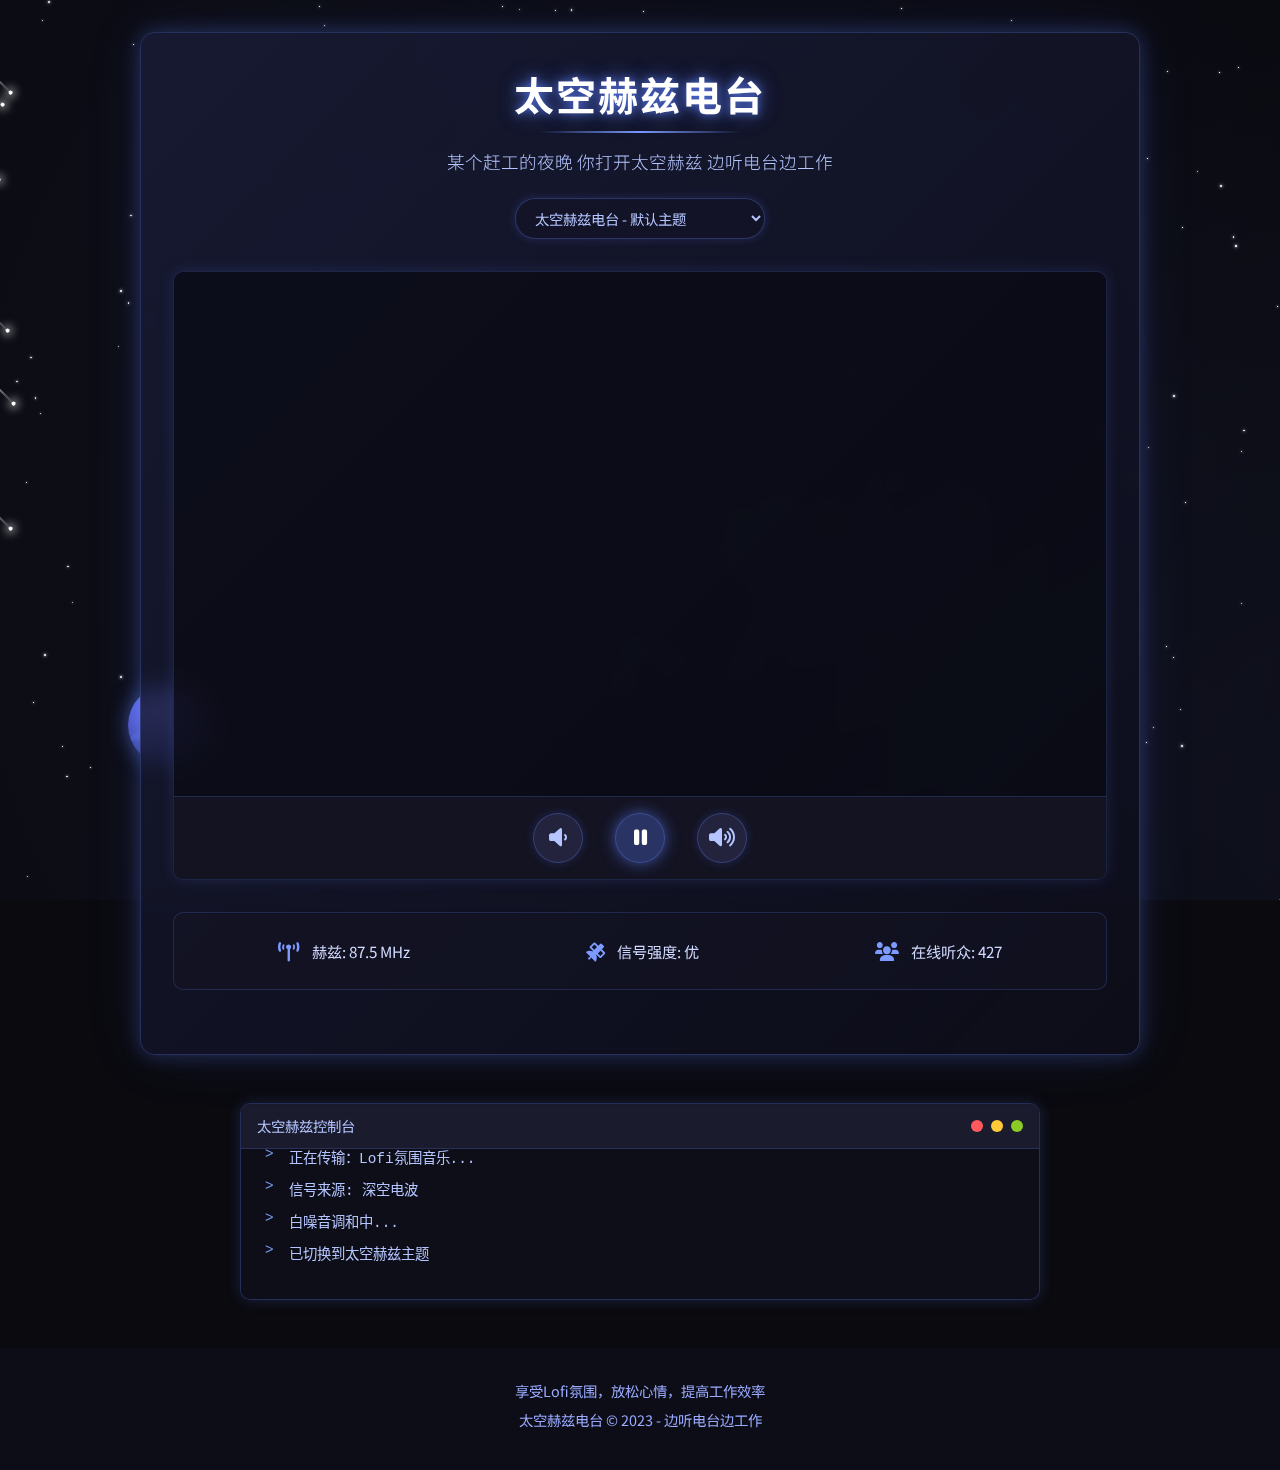
<file: tools/lofi-radio/index.html>
<!DOCTYPE html>
<html lang="zh-CN">
<head>
    <meta charset="UTF-8">
    <meta name="viewport" content="width=device-width, initial-scale=1.0">
    <title>某个赶工的夜晚 你打开太空赫兹 边听电台边工作 | Lofi电台 氛围 白噪音</title>
    <link rel="stylesheet" href="css/style.css">
    <link rel="stylesheet" href="https://cdnjs.cloudflare.com/ajax/libs/font-awesome/6.0.0/css/all.min.css">
    <link href="https://fonts.googleapis.com/css2?family=ZCOOL+XiaoWei&family=Noto+Sans+SC:wght@300;400;500;700&display=swap" rel="stylesheet">
</head>
<body>
    <div class="stars"></div>
    <div class="twinkling"></div>
    <div class="clouds"></div>
    
    <div class="radio-container">
        <div class="radio-header">
            <h1 class="main-title">太空赫兹电台</h1>
            <p class="subtitle">某个赶工的夜晚 你打开太空赫兹 边听电台边工作</p>
            <div class="theme-selector">
                <select id="theme-select" class="theme-dropdown">
                    <option value="space">太空赫兹电台 - 默认主题</option>
                    <option value="night-bus">深夜最后一班公交车</option>
                    <option value="bar">打烊后的酒吧</option>
                </select>
            </div>
        </div>
        
        <div class="player-container">
            <div class="player-frame">
                <iframe src="https://player.bilibili.com/player.html?isOutside=true&aid=531725955&bvid=BV18u411H7Kj&cid=1218282405&p=1" scrolling="no" border="0" frameborder="no" framespacing="0" allowfullscreen="true"></iframe>
            </div>
            
            <div class="player-controls">
                <div class="control-button volume-down"><i class="fas fa-volume-down"></i></div>
                <div class="control-button play-pause active"><i class="fas fa-pause"></i></div>
                <div class="control-button volume-up"><i class="fas fa-volume-up"></i></div>
            </div>
        </div>
        
        <div class="radio-info">
            <div class="info-section">
                <div class="info-icon"><i class="fas fa-broadcast-tower"></i></div>
                <div class="frequency">赫兹: 87.5 MHz</div>
            </div>
            <div class="info-section">
                <div class="info-icon"><i class="fas fa-satellite"></i></div>
                <div class="signal-strength">信号强度: 优</div>
            </div>
            <div class="info-section">
                <div class="info-icon"><i class="fas fa-users"></i></div>
                <div class="listeners">在线听众: 427</div>
            </div>
        </div>
    </div>
    
    <div class="ambient-objects">
        <div class="satellite"></div>
        <div class="shooting-star"></div>
        <div class="planet"></div>
        <div class="astronaut"></div>
        <div class="radio-waves"></div>
    </div>
    
    <div class="console">
        <div class="console-header">
            <div class="console-title">太空赫兹控制台</div>
            <div class="console-buttons">
                <span class="console-button"></span>
                <span class="console-button"></span>
                <span class="console-button"></span>
            </div>
        </div>
        <div class="console-screen">
            <div class="console-line">已连接至太空赫兹电台</div>
            <div class="console-line">正在传输：Lofi氛围音乐...</div>
            <div class="console-line">信号来源: 深空电波</div>
            <div class="console-line typing">白噪音调和中...</div>
        </div>
    </div>
    
    <footer>
        <p>享受Lofi氛围，放松心情，提高工作效率</p>
        <p>太空赫兹电台 © 2023 - 边听电台边工作</p>
    </footer>
    
    <script src="js/script.js"></script>
</body>
</html>
</file>
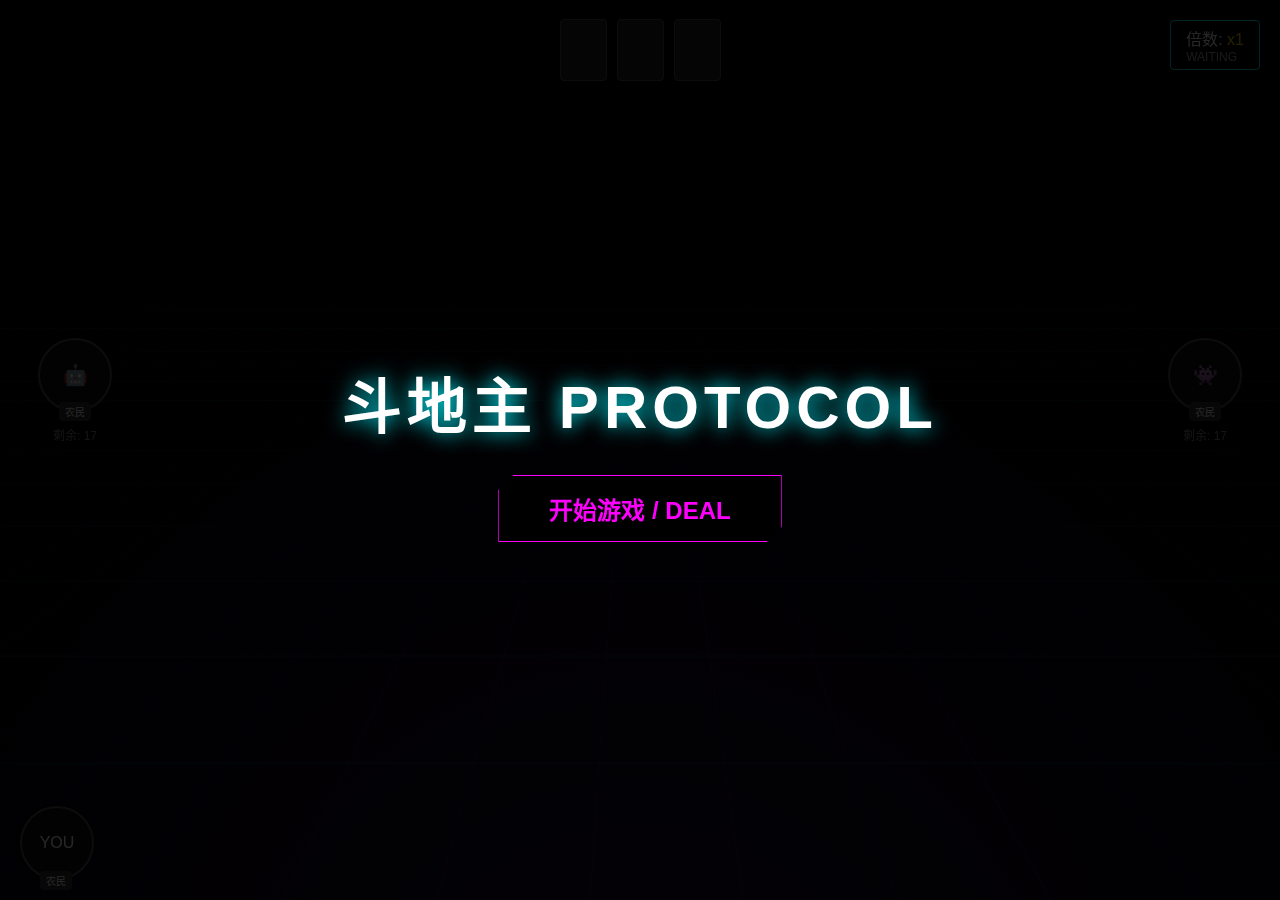
<file: games/ddz.html>
<!DOCTYPE html>
<html lang="zh-CN">
<head>
    <meta charset="UTF-8">
    <meta name="viewport" content="width=device-width, initial-scale=1.0">
    <title>CYBER LANDLORD: FIXED INTERACTION</title>
    <style>
        /* --- 1. 基础样式 (保持赛博风) --- */
        :root {
            --neon-blue: #00f3ff;
            --neon-pink: #ff00ff;
            --neon-gold: #ffd700;
            --bg-dark: #050510;
        }

        body {
            margin: 0;
            overflow: hidden;
            background: radial-gradient(circle at 50% 120%, #1a0b2e 0%, #000000 80%);
            font-family: 'Segoe UI', sans-serif;
            color: white;
            user-select: none;
            height: 100vh;
        }

        /* 网格背景 */
        .cyber-grid {
            position: absolute; width: 200%; height: 200%; top: -50%; left: -50%;
            background-image: 
                linear-gradient(rgba(0, 243, 255, 0.1) 1px, transparent 1px),
                linear-gradient(90deg, rgba(188, 19, 254, 0.1) 1px, transparent 1px);
            background-size: 60px 60px;
            transform: perspective(500px) rotateX(60deg);
            animation: gridFlow 20s linear infinite;
            z-index: -1;
        }
        @keyframes gridFlow { 0% {transform:perspective(500px) rotateX(60deg) translateY(0);} 100% {transform:perspective(500px) rotateX(60deg) translateY(60px);} }

        /* --- 2. 布局 --- */
        .stage {
            display: grid; width: 100vw; height: 100vh;
            grid-template-areas: "top" "main" "bottom";
            grid-template-rows: 100px 1fr 220px;
        }

        /* 顶部 */
        .top-bar { grid-area: top; display: flex; justify-content: center; align-items: center; position: relative; }
        .hole-cards { display: flex; gap: 10px; }
        .hole-card { 
            width: 45px; height: 60px; background: #222; border: 1px solid #555; border-radius: 4px;
            display: flex; justify-content: center; align-items: center; font-weight: bold; transition: 0.5s;
        }
        .hole-card.revealed { background: white; color: black; transform: rotateY(360deg); border-color: var(--neon-gold); }
        .scoreboard { 
            position: absolute; right: 20px; top: 20px; 
            background: rgba(0,0,0,0.5); border: 1px solid var(--neon-blue); padding: 5px 15px; border-radius: 4px;
        }

        /* 主区域 (AI + 桌子) */
        .main-area { grid-area: main; display: grid; grid-template-columns: 150px 1fr 150px; position: relative; }
        .ai-zone { display: flex; flex-direction: column; align-items: center; justify-content: center; position: relative; }
        
        .avatar {
            width: 70px; height: 70px; border-radius: 50%; border: 2px solid #555;
            background: #111; display: flex; flex-direction: column; justify-content: center; align-items: center;
            box-shadow: 0 0 10px rgba(0,0,0,0.5); z-index: 2; transition: 0.3s;
        }
        .avatar.active { border-color: var(--neon-blue); box-shadow: 0 0 20px var(--neon-blue); transform: scale(1.1); }
        .role-badge { font-size: 10px; background: #333; padding: 2px 6px; border-radius: 4px; margin-top: -10px; z-index: 3;}
        .bubble { 
            position: absolute; top: -30px; background: white; color: black; 
            padding: 5px 10px; border-radius: 8px; font-weight: bold; opacity: 0; transition: 0.2s; 
            white-space: nowrap; pointer-events: none;
        }
        .bubble.show { opacity: 1; top: -40px; }

        .table-center { position: relative; display: flex; justify-content: center; align-items: center; }
        .played-card-group { display: flex; position: absolute; } /* 出牌展示容器 */

        /* 底部 (玩家) */
        .bottom-area { grid-area: bottom; position: relative; display: flex; justify-content: center; padding-top: 40px;}
        
        /* 核心修复：操作按钮层 */
        .control-layer {
            position: absolute;
            top: -60px; /* 位于手牌上方 */
            width: 100%;
            display: flex;
            justify-content: center;
            gap: 15px;
            z-index: 999; /* 必须最高 */
            pointer-events: auto;
        }

        .btn {
            background: rgba(0, 0, 0, 0.8);
            border: 1px solid var(--neon-blue);
            color: var(--neon-blue);
            padding: 12px 30px;
            font-size: 18px;
            font-weight: bold;
            cursor: pointer;
            text-transform: uppercase;
            clip-path: polygon(15px 0, 100% 0, 100% calc(100% - 15px), calc(100% - 15px) 100%, 0 100%, 0 15px);
            transition: 0.2s;
            box-shadow: 0 0 10px rgba(0, 243, 255, 0.2);
        }
        .btn:hover { background: var(--neon-blue); color: black; box-shadow: 0 0 20px var(--neon-blue); transform: translateY(-2px); }
        .btn.primary { border-color: var(--neon-pink); color: var(--neon-pink); }
        .btn.primary:hover { background: var(--neon-pink); color: white; box-shadow: 0 0 20px var(--neon-pink); }
        .btn:disabled { filter: grayscale(1); opacity: 0.5; cursor: not-allowed; }

        /* 卡牌样式 */
        .card {
            width: 90px; height: 125px; background: #eee; border-radius: 6px;
            position: absolute; border: 1px solid #ccc;
            display: flex; flex-direction: column; justify-content: space-between; padding: 5px; box-sizing: border-box;
            box-shadow: -2px 2px 5px rgba(0,0,0,0.5); cursor: pointer; transition: 0.2s;
        }
        .card:hover { transform: translateY(-20px); z-index: 100; border-color: var(--neon-blue); }
        .card.selected { transform: translateY(-30px); border: 2px solid var(--neon-pink); box-shadow: 0 0 15px var(--neon-pink); }
        .suit-red { color: #d00; } .suit-black { color: #222; }
        .card-val { font-size: 20px; font-weight: 900; line-height: 1; }
        .card-suit { font-size: 16px; }
        .card-center { font-size: 40px; align-self: center; opacity: 0.3; }

        /* 开始遮罩 */
        #start-screen {
            position: fixed; top: 0; left: 0; width: 100%; height: 100%;
            background: rgba(0,0,0,0.85); z-index: 2000;
            display: flex; justify-content: center; align-items: center; flex-direction: column;
        }
        .title-txt { font-size: 60px; color: white; text-shadow: 0 0 20px var(--neon-blue); margin-bottom: 30px; font-weight: 900; letter-spacing: 5px; }

        /* 特效字 */
        .fx-text { position: absolute; font-size: 40px; font-weight: bold; color: white; text-shadow: 0 0 10px gold; animation: pop 0.5s ease-out; z-index: 1000; pointer-events: none;}
        @keyframes pop { 0% {transform:scale(0); opacity:0;} 50% {transform:scale(1.2);} 100% {transform:scale(1); opacity:0;} }

    </style>
</head>
<body>

<div class="cyber-grid"></div>

<div id="start-screen">
    <div class="title-txt">斗地主 PROTOCOL</div>
    <button class="btn primary" style="font-size: 24px; padding: 15px 50px;" onclick="game.start()">开始游戏 / DEAL</button>
</div>

<div class="stage">
    <div class="top-bar">
        <div class="hole-cards" id="hole-area">
            <div class="hole-card"></div><div class="hole-card"></div><div class="hole-card"></div>
        </div>
        <div class="scoreboard">
            <div>倍数: <span id="mul-display" style="color:var(--neon-gold)">x1</span></div>
            <div id="state-display" style="font-size:12px; color:#aaa;">WAITING</div>
        </div>
    </div>

    <div class="main-area">
        <div class="ai-zone">
            <div class="avatar" id="av-2"><span style="font-size:20px">🤖</span></div>
            <div class="role-badge" id="role-2">农民</div>
            <div style="font-size:12px; color:#888; margin-top:5px;">剩余: <span id="cnt-2">17</span></div>
            <div class="bubble" id="bubble-2"></div>
            <div class="played-card-group" id="play-2" style="left: 120%; top: 40%;"></div>
        </div>

        <div class="table-center">
            <div class="played-card-group" id="play-0" style="bottom: 20px;"></div>
        </div>

        <div class="ai-zone">
            <div class="avatar" id="av-1"><span style="font-size:20px">👾</span></div>
            <div class="role-badge" id="role-1">农民</div>
            <div style="font-size:12px; color:#888; margin-top:5px;">剩余: <span id="cnt-1">17</span></div>
            <div class="bubble" id="bubble-1"></div>
            <div class="played-card-group" id="play-1" style="right: 120%; top: 40%;"></div>
        </div>
    </div>

    <div class="bottom-area">
        <div class="control-layer" id="controls"></div>

        <div id="my-hand" style="position: relative; width: 800px; height: 140px;"></div>
        
        <div class="avatar" id="av-0" style="position:absolute; left:20px; bottom:20px;">
            <span>YOU</span>
        </div>
        <div class="role-badge" id="role-0" style="position:absolute; left:40px; bottom:10px;">农民</div>
        <div class="bubble" id="bubble-0" style="left:20px; bottom: 80px; top:auto;"></div>
    </div>
</div>

<script>
/**
 * 修复版逻辑核心
 * 重点：人类回合强制中断循环，等待 UI 回调
 */

const SUITS = ['♠', '♥', '♣', '♦'];
const DISPLAY = ['3','4','5','6','7','8','9','10','J','Q','K','A','2','小王','大王'];
// 逻辑值
const VALS = {
    '3':3, '4':4, '5':5, '6':6, '7':7, '8':8, '9':9, '10':10, 
    'J':11, 'Q':12, 'K':13, 'A':14, '2':15, '小王':16, '大王':17
};

class Card {
    constructor(val, suit) {
        this.val = val;
        this.suit = suit;
        this.label = DISPLAY[val - 3];
        this.id = Math.random().toString(36).substr(2,9);
        this.selected = false;
    }
    get isRed() { return this.suit === '♥' || this.suit === '♦' || this.val >= 16; }
}

// 简单的牌型规则引擎 (保留基础功能以确保游戏能跑)
const Rule = {
    analyze(cards) {
        if(!cards.length) return null;
        cards.sort((a,b) => a.val - b.val);
        const len = cards.length;
        const vals = cards.map(c=>c.val);
        const counts = {};
        vals.forEach(v=>counts[v]=(counts[v]||0)+1);
        const maxRep = Math.max(...Object.values(counts));

        // 简单判定
        if(len===1) return {type:'single', val:vals[0]};
        if(len===2 && vals[0]===vals[1]) return {type:'pair', val:vals[0]};
        if(len===2 && vals[0]===16 && vals[1]===17) return {type:'rocket', val:999};
        if(len===3 && maxRep===3) return {type:'triple', val:vals[0]};
        if(len===4 && maxRep===4) return {type:'bomb', val:vals[0]};
        if(len===4 && maxRep===3) return {type:'3+1', val: Object.keys(counts).find(k=>counts[k]===3)};
        if(len===5 && maxRep===3 && Object.keys(counts).length===2) return {type:'3+2', val: Object.keys(counts).find(k=>counts[k]===3)};
        // 顺子简化判定 (5张以上，无2和王，连续)
        if(len>=5 && maxRep===1 && vals[len-1]<15 && vals[len-1]-vals[0]===len-1) return {type:'straight', val:vals[len-1], len:len};
        
        return null; // 其他忽略
    },
    canBeat(prev, currCards) {
        if(!prev) return true; // 先手
        const curr = this.analyze(currCards);
        if(!curr) return false; // 非法牌型

        if(curr.type === 'rocket') return true;
        if(prev.type === 'rocket') return false;
        if(curr.type === 'bomb' && prev.type !== 'bomb') return true;
        
        if(curr.type === prev.type) {
            if(curr.type === 'straight' && curr.len !== prev.len) return false;
            return curr.val > prev.val;
        }
        return false;
    }
};

class Game {
    constructor() {
        this.resetData();
    }

    resetData() {
        this.players = [
            { id:0, isHuman:true, cards:[], role:'farmer' },
            { id:1, isHuman:false, cards:[], role:'farmer' },
            { id:2, isHuman:false, cards:[], role:'farmer' }
        ];
        this.state = 'IDLE'; // IDLE, BIDDING, SNATCHING, PLAYING, OVER
        this.deck = [];
        this.holeCards = [];
        this.turn = -1;
        this.callScore = 0; // 0, 1, 2, 3
        this.landlord = -1;
        this.multiplier = 15; // 基础倍数演示
        this.lastPlay = null; // {pid, typeObj, cards}
        this.passCount = 0;
    }

    start() {
        document.getElementById('start-screen').style.display = 'none';
        this.resetData();
        this.initDeck();
        this.deal();
        
        // 渲染手牌
        ui.renderHand(this.players[0].cards);
        ui.updateInfo();
        
        // 随机开始叫分
        this.state = 'BIDDING';
        this.turn = Math.floor(Math.random()*3);
        ui.showToast(`游戏开始，P${this.turn} 先叫`);
        
        this.loop();
    }

    initDeck() {
        let arr = [];
        for(let v=3; v<=15; v++) for(let s=0; s<4; s++) arr.push(new Card(v, SUITS[s]));
        arr.push(new Card(16,''), new Card(17,''));
        arr.sort(()=>Math.random()-0.5);
        this.deck = arr;
    }

    deal() {
        this.players[0].cards = this.deck.slice(0,17).sort((a,b)=>b.val-a.val);
        this.players[1].cards = this.deck.slice(17,34);
        this.players[2].cards = this.deck.slice(34,51);
        this.holeCards = this.deck.slice(51);
        ui.updateCounts();
    }

    // --- 核心循环 ---
    loop() {
        if(this.state === 'OVER') return;

        ui.highlightAvatar(this.turn);
        const p = this.players[this.turn];

        // *** 关键修复：如果是人类，停止循环，渲染按钮，等待回调 ***
        if(p.isHuman) {
            if(this.state === 'BIDDING') ui.showBidBtns(this.callScore);
            else if(this.state === 'SNATCHING') ui.showSnatchBtns();
            else if(this.state === 'PLAYING') ui.showPlayBtns(this.lastPlay);
            return; // 暂停！
        }

        // 如果是AI，延迟执行
        setTimeout(() => {
            this.aiMove();
        }, 800);
    }

    // --- AI 逻辑 ---
    aiMove() {
        const p = this.players[this.turn];
        
        if(this.state === 'BIDDING') {
            // 简单叫分逻辑
            let score = Math.floor(Math.random()*4); // 0-3
            if(score <= this.callScore) score = 0;
            this.handleBid(score);
        }
        else if(this.state === 'SNATCHING') {
            // 简单抢地主：50%概率
            const want = Math.random() > 0.5;
            this.handleSnatch(want);
        }
        else if(this.state === 'PLAYING') {
            // 出牌逻辑
            let toPlay = [];
            // 如果我是先手(lastPlay为空，或是我自己出的)，随便出一张最小的
            if(!this.lastPlay || this.lastPlay.pid === this.turn) {
                // 找最小单张
                p.cards.sort((a,b)=>a.val-b.val);
                toPlay = [p.cards[0]];
            } else {
                // 管牌逻辑：找个能管上的
                const prev = this.lastPlay.typeObj;
                // 极简AI：只管单张和对子
                if(prev.type === 'single') {
                    const c = p.cards.find(c => c.val > prev.val);
                    if(c) toPlay = [c];
                }
                else if(prev.type === 'pair') {
                    // 找对子
                    // 省略复杂查找，为了不报错，AI如果是复杂牌型直接不要
                }
            }

            this.handlePlay(toPlay);
        }
    }

    // --- 动作处理 (人类和AI共用) ---

    // 1. 叫分处理
    handleBid(score) {
        ui.bubble(this.turn, score>0 ? `${score}分` : "不叫");
        
        if(score > this.callScore) {
            this.callScore = score;
            this.landlord = this.turn; // 暂定
            this.multiplier = score * 5; // 演示倍率
        }

        // 简化流程：只要有人叫了3分，或者轮了一圈，结束
        // 这里为了演示“抢地主”，我们强制设定：只要叫分结束（不管几分），进入抢地主
        // 实际逻辑应该更复杂。这里简化为：有人叫分后，立刻进入抢地主阶段
        
        // 轮转
        // 简化 Demo：每人叫一次，谁最高谁当地主，然后进入抢地主环节（x2）
        const next = (this.turn + 1) % 3;
        
        // 如果回到第一个叫分的人，或者已经叫了3分 -> 进入下一阶段
        // 这里强行简化：如果当前叫了 >0 分，且下家是开始者，结束叫分
        // 为了让用户能体验，这里设定：如果有人叫分，立刻展示底牌，进入抢地主
        if(score > 0) {
            this.state = 'SNATCHING';
            this.turn = (this.turn + 1) % 3; // 下家开始抢
            ui.showToast(`有人叫分！进入抢地主阶段`);
            ui.revealHole();
            this.loop();
        } else {
            // 没人叫，下一个
            this.turn = next;
            // 如果转了一圈都没人叫... 重发 (省略，直接继续转)
            this.loop();
        }
    }

    // 2. 抢地主处理
    handleSnatch(isSnatch) {
        ui.bubble(this.turn, isSnatch ? "抢地主!" : "不抢");
        if(isSnatch) {
            this.multiplier *= 2;
            this.landlord = this.turn; // 抢到了
            ui.effectText('x2');
        }
        
        // 简化：抢一轮就结束
        // 实际上应该维护一个抢地主列表。
        // Demo逻辑：只要发生过抢/不抢，并且轮回了原叫分者，或者抢了之后直接定
        // 为了体验：抢完一次直接定地主开始打牌
        
        this.state = 'PLAYING';
        this.turn = this.landlord; // 地主先出
        
        // 设置身份
        this.players.forEach(p => p.role = (p.id===this.landlord) ? 'landlord' : 'farmer');
        ui.updateRoles();
        
        // 给地主发底牌
        this.players[this.landlord].cards.push(...this.holeCards);
        this.players[this.landlord].cards.sort((a,b)=>b.val-a.val);
        ui.updateCounts();
        if(this.landlord === 0) ui.renderHand(this.players[0].cards);
        
        ui.showToast('开始出牌！地主先出');
        ui.updateInfo();
        this.loop();
    }

    // 3. 出牌处理
    handlePlay(cards) {
        const p = this.players[this.turn];

        if(cards.length === 0) {
            ui.bubble(this.turn, "不要");
            this.passCount++;
        } else {
            // 出牌成功
            const analysis = Rule.analyze(cards);
            ui.displayPlay(this.turn, cards); // 展示
            
            // 移除手牌
            const ids = cards.map(c=>c.id);
            p.cards = p.cards.filter(c => !ids.includes(c.id));
            if(p.id === 0) ui.renderHand(p.cards);
            ui.updateCounts();

            this.lastPlay = { pid: this.turn, typeObj: analysis, cards: cards };
            this.passCount = 0; // 重置过牌
            
            // 特效
            if(analysis.type === 'bomb') { this.multiplier *= 2; ui.effectText('BOMB'); }
            if(analysis.type === 'rocket') { this.multiplier *= 2; ui.effectText('ROCKET'); }
        }

        // 判定胜负
        if(p.cards.length === 0) {
            this.state = 'OVER';
            ui.showToast(p.role === 'landlord' ? '地主胜利！' : '农民胜利！');
            setTimeout(() => {
                document.getElementById('start-screen').style.display = 'flex';
                document.querySelector('.title-txt').innerText = "GAME OVER";
            }, 3000);
            return;
        }

        // 轮转
        this.turn = (this.turn + 1) % 3;
        
        // 如果连续两人不要，清理桌面，下家随意出
        if(this.passCount >= 2) {
            this.lastPlay = null;
            this.passCount = 0;
            setTimeout(()=>ui.clearTable(), 500);
            ui.showToast(`没人要，P${this.turn} 随意出`);
        }

        this.loop();
    }
}

class UI {
    constructor() {
        this.zone = document.getElementById('controls');
    }

    // --- 按钮渲染 (关键修复) ---
    clearBtns() { this.zone.innerHTML = ''; }

    showBidBtns(currentMax) {
        this.clearBtns();
        [1,2,3].forEach(s => {
            const btn = document.createElement('button');
            btn.className = 'btn';
            btn.innerText = `${s} 分`;
            if(s <= currentMax) btn.disabled = true;
            else btn.onclick = () => { this.clearBtns(); game.handleBid(s); };
            this.zone.appendChild(btn);
        });
        const pass = document.createElement('button');
        pass.className = 'btn'; 
        pass.innerText = '不叫';
        pass.onclick = () => { this.clearBtns(); game.handleBid(0); };
        this.zone.appendChild(pass);
    }

    showSnatchBtns() {
        this.clearBtns();
        const b1 = document.createElement('button');
        b1.className = 'btn primary'; b1.innerText = '抢地主 (x2)';
        b1.onclick = () => { this.clearBtns(); game.handleSnatch(true); };
        
        const b2 = document.createElement('button');
        b2.className = 'btn'; b2.innerText = '不抢';
        b2.onclick = () => { this.clearBtns(); game.handleSnatch(false); };
        
        this.zone.appendChild(b1); this.zone.appendChild(b2);
    }

    showPlayBtns(lastPlay) {
        this.clearBtns();
        
        // 出牌按钮
        const playBtn = document.createElement('button');
        playBtn.className = 'btn primary'; 
        playBtn.innerText = '出牌';
        playBtn.onclick = () => {
            // 获取选中的牌
            const selected = game.players[0].cards.filter(c=>c.selected);
            if(!selected.length) { this.showToast('请选牌'); return; }
            // 规则校验
            if(!Rule.canBeat(lastPlay ? lastPlay.typeObj : null, selected)) {
                this.showToast('打不过 / 牌型不对'); return;
            }
            this.clearBtns();
            game.handlePlay(selected);
        };
        this.zone.appendChild(playBtn);

        // 不出按钮 (如果是首出，不能不出)
        const passBtn = document.createElement('button');
        passBtn.className = 'btn'; 
        passBtn.innerText = '不要';
        if(!lastPlay || lastPlay.pid === 0) passBtn.disabled = true;
        else {
            passBtn.onclick = () => {
                this.clearBtns();
                game.handlePlay([]); // 空数组=不出
            };
        }
        this.zone.appendChild(passBtn);
    }

    // --- 基础渲染 ---
    renderHand(cards) {
        const div = document.getElementById('my-hand');
        div.innerHTML = '';
        const w = 800;
        const total = cards.length;
        const step = Math.min(40, w / total); // 动态间距
        const startLeft = (w - (total-1)*step - 90)/2;

        cards.forEach((c, i) => {
            const el = document.createElement('div');
            el.className = `card ${c.isRed?'suit-red':'suit-black'} ${c.selected?'selected':''}`;
            el.style.left = (startLeft + i*step) + 'px';
            el.innerHTML = `<div class="card-val">${c.label}</div><div class="card-suit">${c.val>15?'':c.suit}</div><div class="card-center">${c.val>15?'★':c.suit}</div>`;
            el.onclick = () => {
                c.selected = !c.selected;
                this.renderHand(cards); // 重绘维持状态
            };
            div.appendChild(el);
        });
    }

    displayPlay(pid, cards) {
        const zone = document.getElementById(`play-${pid}`);
        zone.innerHTML = '';
        if(!cards.length) return; // 不出不显示牌

        cards.forEach((c, i) => {
            const el = document.createElement('div');
            el.className = `card ${c.isRed?'suit-red':'suit-black'}`;
            el.style.transform = 'scale(0.7)'; // 桌面牌小一点
            el.style.position = 'relative';
            el.style.left = (i * -60) + 'px'; // 叠在一起
            el.innerHTML = `<div class="card-val">${c.label}</div><div class="card-suit">${c.val>15?'':c.suit}</div>`;
            zone.appendChild(el);
        });
    }

    clearTable() {
        [0,1,2].forEach(i => document.getElementById(`play-${i}`).innerHTML = '');
    }

    revealHole() {
        const els = document.querySelectorAll('.hole-card');
        game.holeCards.forEach((c, i) => {
            els[i].classList.add('revealed');
            els[i].innerHTML = `<span style="color:${c.isRed?'red':'black'}">${c.label}</span>`;
        });
    }

    updateCounts() {
        document.getElementById('cnt-1').innerText = game.players[1].cards.length;
        document.getElementById('cnt-2').innerText = game.players[2].cards.length;
    }

    highlightAvatar(pid) {
        [0,1,2].forEach(i => {
            const av = document.getElementById(`av-${i}`);
            if(i === pid) av.classList.add('active');
            else av.classList.remove('active');
        });
    }

    bubble(pid, text) {
        const el = document.getElementById(`bubble-${pid}`);
        el.innerText = text;
        el.classList.add('show');
        setTimeout(() => el.classList.remove('show'), 1500);
    }

    updateRoles() {
        game.players.forEach(p => {
            const el = document.getElementById(`role-${p.id}`);
            el.innerText = p.role==='landlord' ? '地主' : '农民';
            el.style.background = p.role==='landlord' ? 'var(--neon-gold)' : '#333';
            el.style.color = p.role==='landlord' ? 'black' : 'white';
        });
    }

    showToast(msg) {
        const d = document.createElement('div');
        d.style.cssText = "position:fixed; top:20%; left:50%; transform:translateX(-50%); background:rgba(0,0,0,0.8); color:white; padding:10px 20px; border:1px solid var(--neon-blue); border-radius:4px; z-index:2000; font-size:20px;";
        d.innerText = msg;
        document.body.appendChild(d);
        setTimeout(()=>d.remove(), 2000);
    }
    
    effectText(txt) {
        const d = document.createElement('div');
        d.className = 'fx-text';
        d.innerText = txt;
        d.style.left = '50%'; d.style.top = '40%';
        document.body.appendChild(d);
        setTimeout(()=>d.remove(), 1000);
    }

    updateInfo() {
        document.getElementById('state-display').innerText = game.state;
        document.getElementById('mul-display').innerText = "x" + game.multiplier;
    }
}

const ui = new UI();
const game = new Game();

</script>
</body>
</html>
</file>
<file: tools/lofi-radio/css/style.css>
/* 全局样式 */
* {
    margin: 0;
    padding: 0;
    box-sizing: border-box;
}

body {
    font-family: 'Noto Sans SC', 'ZCOOL XiaoWei', sans-serif;
    background-color: #0a0a0f;
    color: #e9e9ff;
    min-height: 100vh;
    overflow-x: hidden;
    position: relative;
}

/* 太空背景效果 */
.stars, .twinkling, .clouds {
    position: fixed;
    top: 0;
    left: 0;
    width: 100%;
    height: 100%;
    display: block;
}

.stars {
    background: #0a0a0f;
    z-index: -3;
}

/* CSS生成的星星样式 */
.star {
    position: absolute;
    background-color: #ffffff;
    border-radius: 50%;
    box-shadow: 0 0 2px #ffffff, 0 0 4px #ffffff;
    animation: twinkle 5s infinite ease-in-out;
}

@keyframes twinkle {
    0%, 100% {
        opacity: 0.7;
        box-shadow: 0 0 2px #ffffff, 0 0 4px #ffffff;
    }
    50% {
        opacity: 1;
        box-shadow: 0 0 8px #ffffff, 0 0 12px #7c9aff;
    }
}

.twinkling {
    background: transparent;
    background-image: 
        radial-gradient(1px 1px at 25% 25%, white, rgba(0,0,0,0)),
        radial-gradient(1px 1px at 50% 50%, white, rgba(0,0,0,0)),
        radial-gradient(2px 2px at 75% 75%, white, rgba(0,0,0,0)),
        radial-gradient(2px 2px at 100% 100%, white, rgba(0,0,0,0));
    background-size: 200% 200%;
    z-index: -2;
    animation: move-twinkle 200s linear infinite;
}

.clouds {
    background: transparent;
    background-image: 
        radial-gradient(circle at 30% 30%, rgba(103, 133, 255, 0.1), transparent 50%),
        radial-gradient(circle at 70% 60%, rgba(103, 133, 255, 0.1), transparent 50%),
        linear-gradient(to right, rgba(30, 30, 70, 0.2), transparent);
    background-size: 200% 200%, 150% 150%, 100% 100%;
    z-index: -1;
    opacity: 0.4;
    animation: move-clouds 150s linear infinite;
}

@keyframes move-twinkle {
    from { background-position: 0 0; }
    to { background-position: -200% 200%; }
}

@keyframes move-clouds {
    from { background-position: 0 0, 0 0, 0 0; }
    to { background-position: 200% 0, -150% 0, 100% 0; }
}

/* 页面容器 */
.radio-container {
    max-width: 1000px;
    margin: 2rem auto;
    padding: 2rem;
    background: rgba(14, 14, 28, 0.8);
    border-radius: 15px;
    backdrop-filter: blur(10px);
    box-shadow: 0 0 20px rgba(95, 129, 255, 0.3), 
                0 0 60px rgba(95, 129, 255, 0.1);
    border: 1px solid rgba(103, 133, 255, 0.3);
    position: relative;
    z-index: 1;
    overflow: hidden;
}

.radio-container::before {
    content: '';
    position: absolute;
    top: 0;
    left: 0;
    width: 100%;
    height: 100%;
    background: linear-gradient(135deg, rgba(103, 133, 255, 0.1), transparent);
    z-index: -1;
}

/* 标题样式 */
.radio-header {
    text-align: center;
    margin-bottom: 2rem;
    position: relative;
}

.main-title {
    font-size: 2.5rem;
    font-weight: 700;
    margin-bottom: 0.5rem;
    text-shadow: 0 0 10px rgba(95, 129, 255, 0.8),
                 0 0 20px rgba(95, 129, 255, 0.4),
                 0 0 30px rgba(95, 129, 255, 0.2);
    letter-spacing: 2px;
    color: #ffffff;
    position: relative;
    display: inline-block;
}

.main-title::after {
    content: '';
    display: block;
    width: 80%;
    height: 2px;
    background: linear-gradient(90deg, transparent, #7c9aff, transparent);
    margin: 0.5rem auto;
}

.subtitle {
    font-size: 1.1rem;
    font-weight: 300;
    color: #b4c5ff;
    position: relative;
}

/* 播放器容器 */
.player-container {
    margin: 2rem auto;
    background: rgba(10, 10, 18, 0.7);
    border-radius: 10px;
    overflow: hidden;
    border: 1px solid rgba(103, 133, 255, 0.2);
    box-shadow: 0 0 15px rgba(95, 129, 255, 0.15);
}

.player-frame {
    position: relative;
    width: 100%;
    padding-top: 56.25%; /* 16:9 比例 */
    overflow: hidden;
}

.player-frame iframe {
    position: absolute;
    top: 0;
    left: 0;
    width: 100%;
    height: 100%;
    border: none;
}

/* 控制按钮 */
.player-controls {
    display: flex;
    justify-content: center;
    align-items: center;
    padding: 1rem;
    background: rgba(20, 20, 35, 0.9);
    border-top: 1px solid rgba(103, 133, 255, 0.2);
}

.control-button {
    width: 50px;
    height: 50px;
    border-radius: 50%;
    display: flex;
    justify-content: center;
    align-items: center;
    margin: 0 1rem;
    background: rgba(40, 40, 70, 0.8);
    cursor: pointer;
    transition: all 0.3s ease;
    border: 1px solid rgba(103, 133, 255, 0.3);
    color: #b4c5ff;
    box-shadow: 0 0 10px rgba(95, 129, 255, 0.2);
}

.control-button:hover {
    background: rgba(60, 60, 100, 0.8);
    transform: scale(1.05);
    box-shadow: 0 0 15px rgba(95, 129, 255, 0.4);
}

.control-button.active {
    background: rgba(95, 129, 255, 0.3);
    color: #ffffff;
    box-shadow: 0 0 15px rgba(95, 129, 255, 0.6);
}

.control-button i {
    font-size: 1.3rem;
}

/* 电台信息 */
.radio-info {
    display: flex;
    justify-content: space-around;
    margin: 2rem 0;
    padding: 1rem;
    background: rgba(20, 20, 35, 0.6);
    border-radius: 10px;
    border: 1px solid rgba(103, 133, 255, 0.2);
}

.info-section {
    display: flex;
    align-items: center;
    padding: 0.5rem 1rem;
}

.info-icon {
    margin-right: 0.8rem;
    color: #7c9aff;
    font-size: 1.2rem;
}

.frequency, .signal-strength, .listeners {
    font-size: 0.95rem;
    color: #d1daff;
}

/* 环境对象 */
.ambient-objects {
    position: fixed;
    top: 0;
    left: 0;
    width: 100%;
    height: 100%;
    pointer-events: none;
    overflow: hidden;
    z-index: 0;
}

.satellite {
    position: absolute;
    top: 15%;
    right: 10%;
    width: 80px;
    height: 50px;
    background: linear-gradient(45deg, rgba(103, 133, 255, 0.7), rgba(30, 30, 70, 0.9));
    border-radius: 10px;
    box-shadow: 0 0 15px rgba(95, 129, 255, 0.5);
    animation: orbit 60s linear infinite;
    /* 卫星形状 */
    position: relative;
}

.satellite::before {
    content: '';
    position: absolute;
    width: 120px;
    height: 20px;
    background: linear-gradient(90deg, rgba(103, 133, 255, 0.3), rgba(30, 30, 70, 0.6));
    border-radius: 20px;
    left: -20px;
    top: 15px;
    transform: rotate(-15deg);
}

.satellite::after {
    content: '';
    position: absolute;
    width: 15px;
    height: 15px;
    background: rgba(255, 255, 255, 0.9);
    border-radius: 50%;
    right: 10px;
    top: 10px;
    box-shadow: 0 0 10px rgba(255, 255, 255, 0.8);
}

.shooting-star {
    position: absolute;
    top: 20%;
    left: -100px;
    width: 100px;
    height: 2px;
    background: linear-gradient(to right, transparent, #ffffff, transparent);
    animation: shooting 10s linear infinite;
    animation-delay: 5s;
    transform-origin: right center;
    transform: rotate(45deg);
}

.shooting-star::after {
    content: '';
    position: absolute;
    top: -1px;
    right: 0;
    width: 4px;
    height: 4px;
    border-radius: 50%;
    background: #ffffff;
    box-shadow: 0 0 10px 2px rgba(255, 255, 255, 0.8);
}

.planet {
    position: absolute;
    bottom: 15%;
    left: 10%;
    width: 80px;
    height: 80px;
    border-radius: 50%;
    background: radial-gradient(circle at 30% 30%, #6b78ff, #1d2057);
    box-shadow: 0 0 20px rgba(95, 129, 255, 0.5);
    animation: pulse 10s ease-in-out infinite;
}

.planet::before {
    content: '';
    position: absolute;
    width: 100%;
    height: 15px;
    background: rgba(103, 133, 255, 0.2);
    border-radius: 50%;
    top: 50%;
    left: 50%;
    transform: translate(-50%, -50%) rotate(-20deg);
}

.planet::after {
    content: '';
    position: absolute;
    width: 20px;
    height: 20px;
    background: rgba(255, 255, 255, 0.2);
    border-radius: 50%;
    top: 20%;
    left: 30%;
    filter: blur(2px);
}

.astronaut {
    position: absolute;
    top: 60%;
    right: 15%;
    width: 60px;
    height: 80px;
    animation: float 15s ease-in-out infinite;
    /* CSS 生成的宇航员 */
    position: relative;
}

.astronaut::before {
    content: '';
    position: absolute;
    width: 35px;
    height: 35px;
    background: rgba(240, 240, 255, 0.9);
    border-radius: 50%;
    top: 0;
    left: 10px;
    box-shadow: inset -5px -5px 0 rgba(103, 133, 255, 0.5),
                0 0 10px rgba(255, 255, 255, 0.5);
}

.astronaut::after {
    content: '';
    position: absolute;
    width: 45px;
    height: 55px;
    background: linear-gradient(to bottom, rgba(240, 240, 255, 0.9), rgba(150, 173, 255, 0.7));
    border-radius: 25px;
    top: 25px;
    left: 5px;
    box-shadow: 0 0 10px rgba(255, 255, 255, 0.5);
}

.radio-waves {
    position: absolute;
    top: 40%;
    left: 50%;
    transform: translate(-50%, -50%);
    width: 300px;
    height: 300px;
    border-radius: 50%;
    border: 1px solid rgba(103, 133, 255, 0.2);
    animation: radio-expand 5s linear infinite;
    opacity: 0;
}

.radio-waves::before,
.radio-waves::after {
    content: '';
    position: absolute;
    top: 50%;
    left: 50%;
    transform: translate(-50%, -50%);
    width: 200px;
    height: 200px;
    border-radius: 50%;
    border: 1px solid rgba(103, 133, 255, 0.15);
    animation: radio-expand 5s linear infinite;
    animation-delay: 1s;
}

.radio-waves::after {
    width: 100px;
    height: 100px;
    animation-delay: 2s;
}

@keyframes orbit {
    0% {
        transform: rotate(0deg) translateX(20px) rotate(0deg) scale(1);
    }
    50% {
        transform: rotate(180deg) translateX(20px) rotate(-180deg) scale(0.8);
    }
    100% {
        transform: rotate(360deg) translateX(20px) rotate(-360deg) scale(1);
    }
}

@keyframes shooting {
    0% {
        transform: translateX(0) translateY(0) rotate(-45deg);
        opacity: 0;
    }
    5% {
        opacity: 1;
    }
    10% {
        transform: translateX(calc(100vw + 200px)) translateY(calc(100vw + 200px)) rotate(-45deg);
        opacity: 0;
    }
    100% {
        transform: translateX(calc(100vw + 200px)) translateY(calc(100vw + 200px)) rotate(-45deg);
        opacity: 0;
    }
}

@keyframes pulse {
    0%, 100% {
        transform: scale(1);
        box-shadow: 0 0 20px rgba(95, 129, 255, 0.5);
    }
    50% {
        transform: scale(1.05);
        box-shadow: 0 0 30px rgba(95, 129, 255, 0.7);
    }
}

@keyframes float {
    0%, 100% {
        transform: translateY(0);
    }
    50% {
        transform: translateY(-20px) rotate(5deg);
    }
}

@keyframes radio-expand {
    0% {
        transform: translate(-50%, -50%) scale(0.5);
        opacity: 0.8;
    }
    100% {
        transform: translate(-50%, -50%) scale(2);
        opacity: 0;
    }
}

/* 控制台 */
.console {
    max-width: 800px;
    margin: 3rem auto;
    background: rgba(10, 10, 18, 0.9);
    border-radius: 10px;
    overflow: hidden;
    border: 1px solid rgba(103, 133, 255, 0.3);
    box-shadow: 0 0 15px rgba(95, 129, 255, 0.2);
}

.console-header {
    display: flex;
    justify-content: space-between;
    align-items: center;
    padding: 0.7rem 1rem;
    background: rgba(30, 30, 50, 0.9);
    border-bottom: 1px solid rgba(103, 133, 255, 0.2);
}

.console-title {
    font-size: 0.9rem;
    color: #b4c5ff;
}

.console-buttons {
    display: flex;
}

.console-button {
    width: 12px;
    height: 12px;
    border-radius: 50%;
    margin-left: 8px;
    background: #555;
}

.console-button:nth-child(1) {
    background: #ff595e;
}

.console-button:nth-child(2) {
    background: #ffca3a;
}

.console-button:nth-child(3) {
    background: #8ac926;
}

.console-screen {
    padding: 1.5rem;
    font-family: monospace;
    color: #b4c5ff;
    font-size: 0.9rem;
    height: 150px;
    overflow-y: auto;
    background: rgba(15, 15, 25, 0.9);
}

.console-line {
    margin-bottom: 0.7rem;
    position: relative;
    padding-left: 1.5rem;
}

.console-line::before {
    content: '>';
    position: absolute;
    left: 0;
    color: #7c9aff;
}

.console-line.typing::after {
    content: '|';
    animation: blink 1s infinite;
}

@keyframes blink {
    0%, 100% {
        opacity: 1;
    }
    50% {
        opacity: 0;
    }
}

/* 页脚 */
footer {
    text-align: center;
    padding: 2rem;
    font-size: 0.9rem;
    color: #9aabff;
    background: rgba(14, 14, 28, 0.7);
    margin-top: 2rem;
    position: relative;
    z-index: 1;
}

footer p {
    margin-bottom: 0.5rem;
}

/* 响应式设计 */
@media (max-width: 768px) {
    .radio-container {
        padding: 1.5rem;
        margin: 1rem;
    }
    
    .main-title {
        font-size: 2rem;
    }
    
    .radio-info {
        flex-direction: column;
        align-items: center;
    }
    
    .info-section {
        margin-bottom: 1rem;
    }
    
    .control-button {
        width: 40px;
        height: 40px;
        margin: 0 0.7rem;
    }
}

/* 主题选择器样式 */
.theme-selector {
    margin-top: 1.5rem;
}

.theme-dropdown {
    background: rgba(20, 20, 40, 0.8);
    color: #b4c5ff;
    padding: 8px 15px;
    border-radius: 20px;
    border: 1px solid rgba(103, 133, 255, 0.3);
    font-family: inherit;
    font-size: 0.9rem;
    cursor: pointer;
    transition: all 0.3s ease;
    box-shadow: 0 0 10px rgba(95, 129, 255, 0.2);
    outline: none;
    min-width: 250px;
}

.theme-dropdown:hover {
    border-color: rgba(103, 133, 255, 0.6);
    box-shadow: 0 0 15px rgba(95, 129, 255, 0.4);
}

/* 主题样式 */
/* 默认的太空主题已经在现有CSS中定义 */

/* 夜间巴士主题 */
body.night-bus-theme {
    background-color: #0f1222;
}

body.night-bus-theme .stars {
    background: #0f1222;
}

body.night-bus-theme .twinkling {
    background-image: 
        radial-gradient(1px 1px at 25% 25%, #ffeb3b, rgba(0,0,0,0)),
        radial-gradient(1px 1px at 50% 50%, #ffc107, rgba(0,0,0,0)),
        radial-gradient(2px 2px at 75% 75%, #ff9800, rgba(0,0,0,0)),
        radial-gradient(2px 2px at 100% 100%, #ff5722, rgba(0,0,0,0));
    opacity: 0.4;
}

body.night-bus-theme .clouds {
    background-image: 
        radial-gradient(circle at 30% 30%, rgba(41, 79, 109, 0.2), transparent 50%),
        radial-gradient(circle at 70% 60%, rgba(41, 79, 109, 0.2), transparent 50%),
        linear-gradient(to right, rgba(41, 79, 109, 0.3), transparent);
}

body.night-bus-theme .radio-container {
    background: rgba(23, 32, 56, 0.8);
    box-shadow: 0 0 20px rgba(60, 85, 120, 0.3), 
                0 0 60px rgba(60, 85, 120, 0.1);
    border: 1px solid rgba(60, 85, 120, 0.3);
}

body.night-bus-theme .control-button {
    background: rgba(34, 48, 77, 0.8);
    border: 1px solid rgba(60, 85, 120, 0.3);
    color: #a0c0e0;
}

body.night-bus-theme .main-title {
    text-shadow: 0 0 10px rgba(60, 85, 120, 0.8),
                 0 0 20px rgba(60, 85, 120, 0.4),
                 0 0 30px rgba(60, 85, 120, 0.2);
}

body.night-bus-theme .subtitle {
    color: #a0c0e0;
}

body.night-bus-theme .main-title::after {
    background: linear-gradient(90deg, transparent, #6089b4, transparent);
}

body.night-bus-theme .shooting-star {
    background: linear-gradient(to right, transparent, #ffe680, transparent);
}

body.night-bus-theme .shooting-star::after {
    background: #ffe680;
    box-shadow: 0 0 10px 2px rgba(255, 230, 128, 0.8);
}

body.night-bus-theme .radio-waves {
    border-color: rgba(60, 85, 120, 0.2);
}

body.night-bus-theme .radio-waves::before,
body.night-bus-theme .radio-waves::after {
    border-color: rgba(60, 85, 120, 0.15);
}

body.night-bus-theme .planet {
    background: radial-gradient(circle at 30% 30%, #4d79a8, #1c354d);
    box-shadow: 0 0 20px rgba(60, 85, 120, 0.5);
}

/* 酒吧主题 */
body.bar-theme {
    background-color: #221111;
}

body.bar-theme .stars {
    background: #221111;
}

body.bar-theme .twinkling {
    background-image: 
        radial-gradient(1px 1px at 25% 25%, #ffe0a6, rgba(0,0,0,0)),
        radial-gradient(1px 1px at 50% 50%, #ffb57a, rgba(0,0,0,0)),
        radial-gradient(2px 2px at 75% 75%, #ff9551, rgba(0,0,0,0)),
        radial-gradient(2px 2px at 100% 100%, #ff6d33, rgba(0,0,0,0));
    opacity: 0.4;
}

body.bar-theme .clouds {
    background-image: 
        radial-gradient(circle at 30% 30%, rgba(130, 60, 20, 0.1), transparent 50%),
        radial-gradient(circle at 70% 60%, rgba(130, 60, 20, 0.1), transparent 50%),
        linear-gradient(to right, rgba(90, 30, 10, 0.2), transparent);
}

body.bar-theme .radio-container {
    background: rgba(50, 25, 15, 0.8);
    box-shadow: 0 0 20px rgba(180, 90, 40, 0.3), 
                0 0 60px rgba(180, 90, 40, 0.1);
    border: 1px solid rgba(150, 70, 30, 0.3);
}

body.bar-theme .control-button {
    background: rgba(70, 35, 20, 0.8);
    border: 1px solid rgba(150, 70, 30, 0.3);
    color: #ffc59a;
}

body.bar-theme .main-title {
    text-shadow: 0 0 10px rgba(200, 100, 50, 0.8),
                 0 0 20px rgba(200, 100, 50, 0.4),
                 0 0 30px rgba(200, 100, 50, 0.2);
}

body.bar-theme .subtitle {
    color: #ffbb9d;
}

body.bar-theme .main-title::after {
    background: linear-gradient(90deg, transparent, #c86432, transparent);
}

body.bar-theme .shooting-star {
    background: linear-gradient(to right, transparent, #ffbb9d, transparent);
}

body.bar-theme .shooting-star::after {
    background: #ffbb9d;
    box-shadow: 0 0 10px 2px rgba(255, 187, 157, 0.8);
}

body.bar-theme .radio-waves {
    border-color: rgba(150, 70, 30, 0.2);
}

body.bar-theme .radio-waves::before,
body.bar-theme .radio-waves::after {
    border-color: rgba(150, 70, 30, 0.15);
}

body.bar-theme .planet {
    background: radial-gradient(circle at 30% 30%, #c86432, #5c2b17);
    box-shadow: 0 0 20px rgba(180, 90, 40, 0.5);
}
</file>
